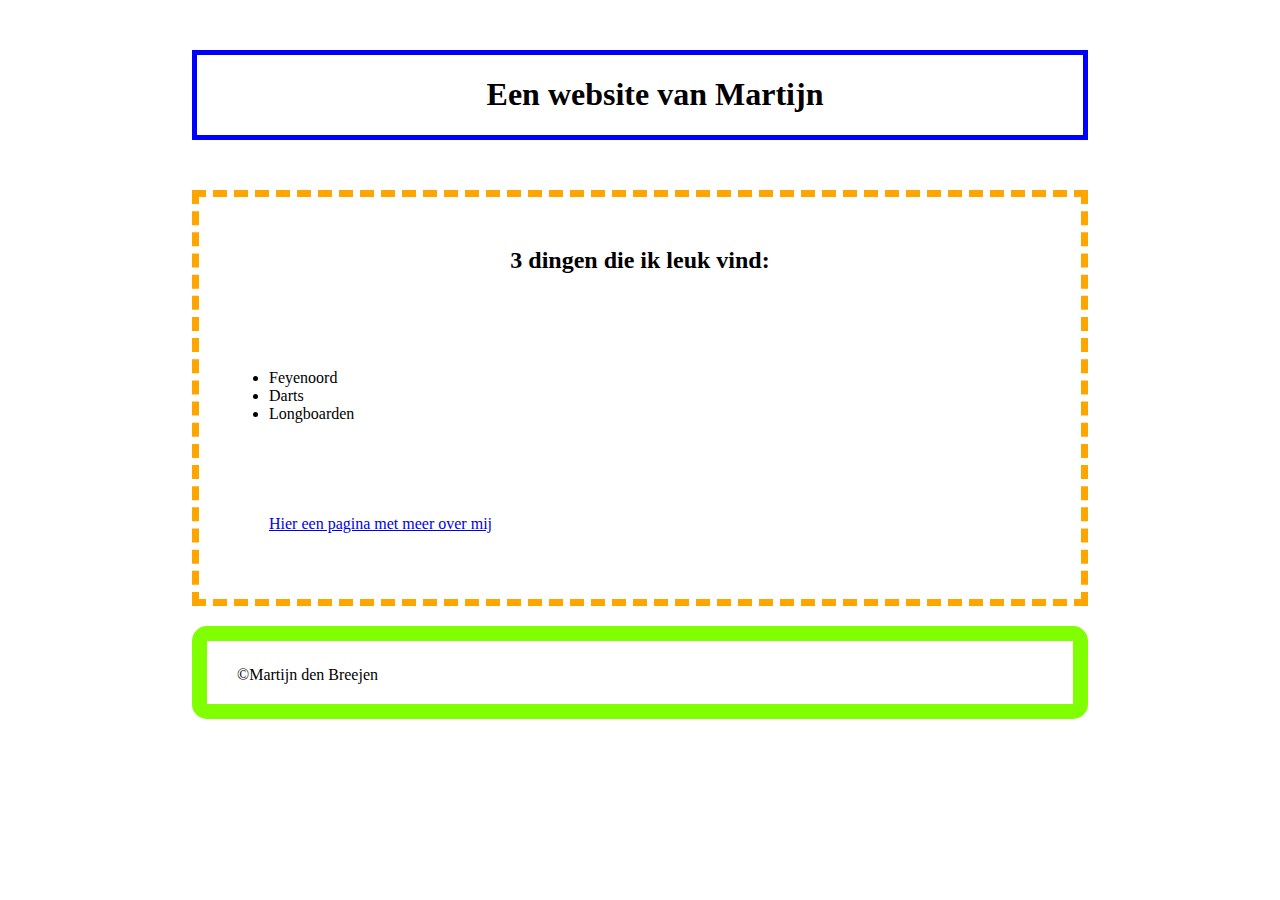
<file: index.html>
<!DOCTYPE html>
<html>

<head>
  <meta charset="UTF-8" />
  <meta name="viewport" content="width=device-width, initial-scale=1.0" />
  <meta http-equiv="X-UA-Compatible" content="ie=edge" />
  <link rel="stylesheet" type="text/css" href="styles.css">
  <title>Martijn's website</title>
</head>

<body>
  <header>
    <h1>Een website van Martijn</h1>

  </header>
  <main>


    <article>
      <section>
        <h2>3 dingen die ik leuk vind:</h2>
        <ul>
          <li>Feyenoord</li>
          <li>Darts</li>
          <li>Longboarden</li>
        </ul>
      </section>

    </article>
    <nav>
      <ul class="horizontal">
        <a href="about.html">Hier een pagina met meer over mij</a>
      </ul>
    </nav>
    <aside></aside>


  </main>
  <footer>
    &copy;Martijn den Breejen
  </footer>
</body>

</html>
</file>
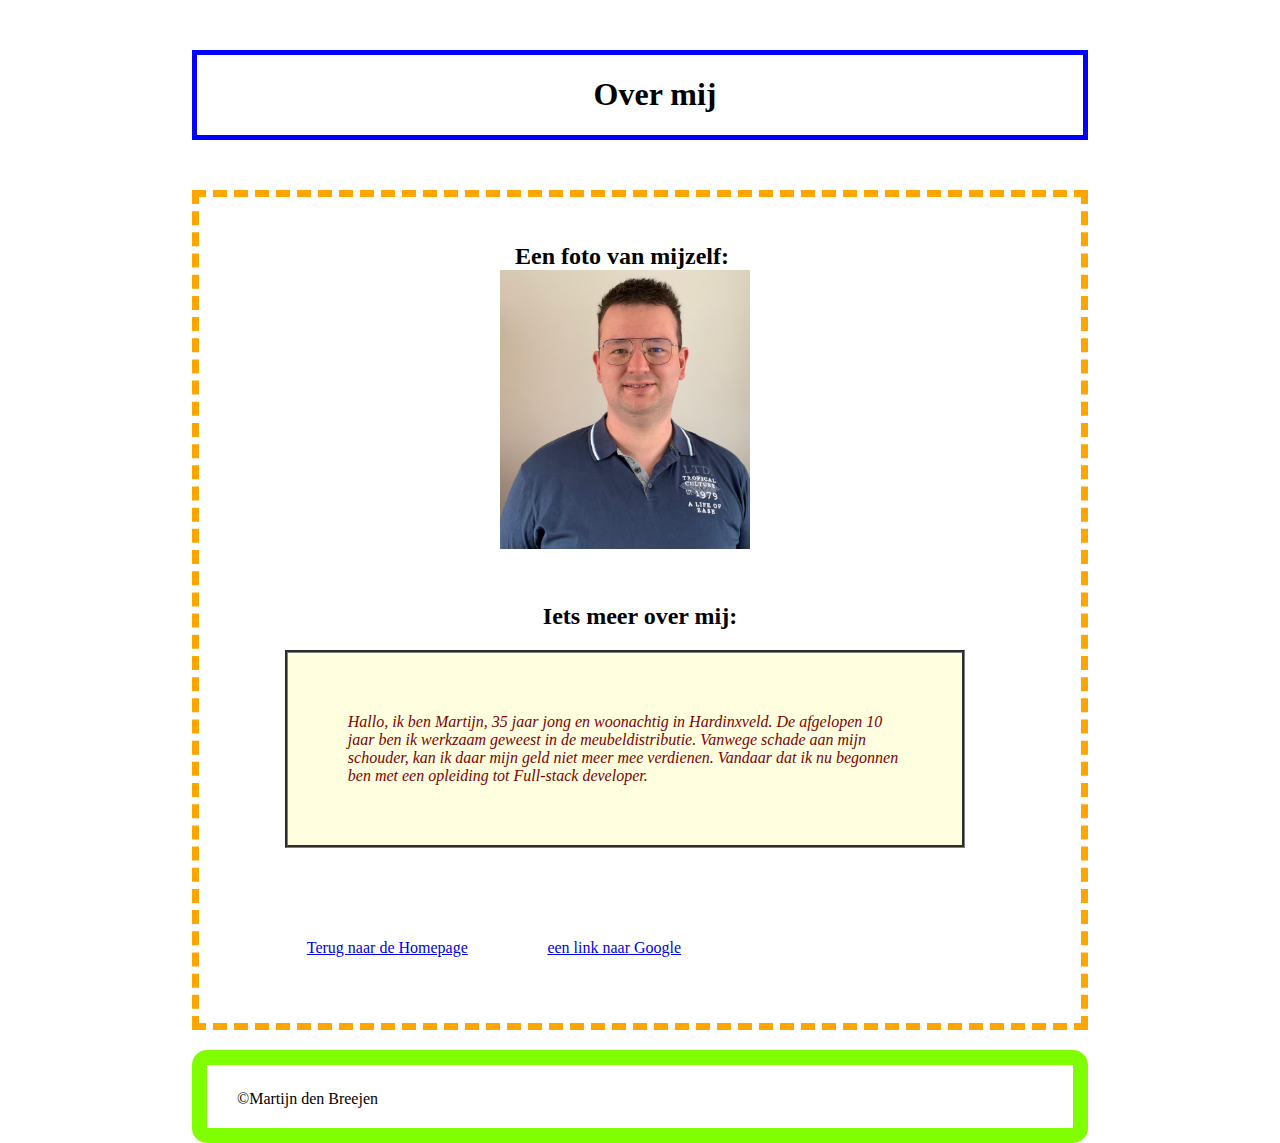
<file: about.html>
<!DOCTYPE html>
<html>

<head>
  <meta charset="UTF-8" />
  <meta name="viewport" content="width=device-width, initial-scale=1.0" />
  <meta http-equiv="X-UA-Compatible" content="ie=edge" />
  <link rel="stylesheet" type="text/css" href="styles.css">
  <title>About</title>
</head>

<body>
  <header>
    <h1>Over mij</h1>

  </header>
  <main>


    <figure>
      <h2>Een foto van mijzelf:</h2>
      <img width="300" height="auto" src="img01.png" alt="een foto van mijzelf." />
    </figure>
    <br>
    <article>
      <section>
        <h2>Iets meer over mij:</h2>
        <p>Hallo, ik ben Martijn, 35 jaar jong en woonachtig in Hardinxveld. De afgelopen 10 jaar ben ik
          werkzaam
          geweest in de meubeldistributie. Vanwege schade aan mijn schouder, kan ik daar mijn geld niet meer mee
          verdienen. Vandaar dat ik nu begonnen ben met een opleiding tot Full-stack developer.</p>
      </section>

    </article>
    <nav>
      <ul class="horizontal">
        <li><a href="index.html">Terug naar de Homepage</a></li>

        <li><a href="https://www.google.com/" target="_blank">een link naar Google</a></li>
      </ul>
    </nav>
  </main>

  <footer>
    &copy;Martijn den Breejen
  </footer>
</body>

</html>
</file>
<file: styles.css>
body
{
    color:black;
    width: 70%;
    margin: auto;
}
header
{
    padding-left: 30px;
    margin-top: 50px;
    border: solid 5px;
    border-color: blue;
}
h1
{
    text-align: center;
}
main
{
    margin-top: 50px;
    padding-top: 30px;
    padding-right: 60px;
    padding-bottom: 50px;
    padding-left: 30px;
    border: dashed 7px;
    border-color: orange;
}
main figure h2
{
    display: block;
    margin: 0 auto;
    width:250px;
}
article section h2
{
    text-align: center;
}
img
{
    display: block;
    margin: 0 auto;
    width:250px;
}
footer
{
    padding-top: 25px;
    padding-left: 30px;
    padding-bottom: 20px;
    border: chartreuse solid 15px;
    border-radius: 15px;
    margin-top: 20px;
    
}
h2
{
    padding-left: 30px;
}
p
{
    margin:auto;
    padding: 60px 60px;
    width: 70%;
    font-family: Cambria, Cochin, Georgia, Times, 'Times New Roman', serif;
    background-color: lightyellow;
    color:maroon;
    font-style: italic;
    border: 3px groove grey;
}
ul
{
    padding-top: 2cm;
}
.horizontal li
{
display:inline;
margin: 1cm;
}
</file>
